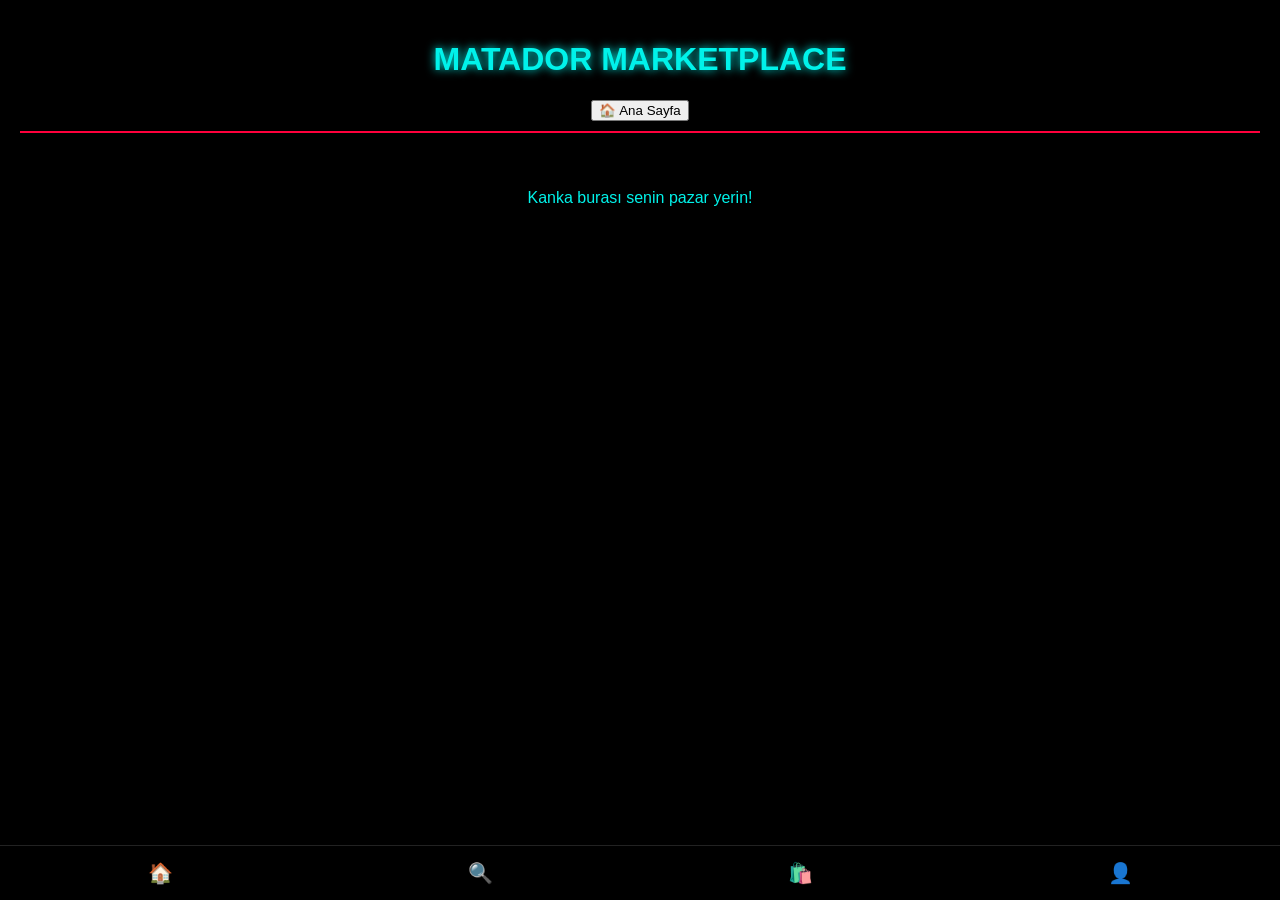
<file: marketplace.html>
<!DOCTYPE html>
<html>
<head>
    <link rel="stylesheet" href="style.css">
    <title>Matador Marketplace</title>
</head>
<body>
    <div class="matador-header">
        <h1>MATADOR MARKETPLACE</h1>
        <button onclick="window.location.href='index.html'">🏠 Ana Sayfa</button>
    </div>
    <div style="padding:20px; text-align:center;">
        <p>Kanka burası senin pazar yerin!</p>
    </div>
    <div style="position: fixed; bottom: 0; left: 0; width: 100%; background: #000; border-top: 1px solid #222; display: flex; justify-content: space-around; padding: 15px 0; z-index: 1000;">
    <a href="index.html" style="text-decoration: none; font-size: 20px;">🏠</a>
    <a href="explore.html" style="text-decoration: none; font-size: 20px;">🔍</a>
    <a href="marketplace.html" style="text-decoration: none; font-size: 20px;">🛍️</a>
    <a href="profile.html" style="text-decoration: none; font-size: 20px;">👤</a>
</div>

<div style="height: 70px;"></div>

</body>
</html>
</file>
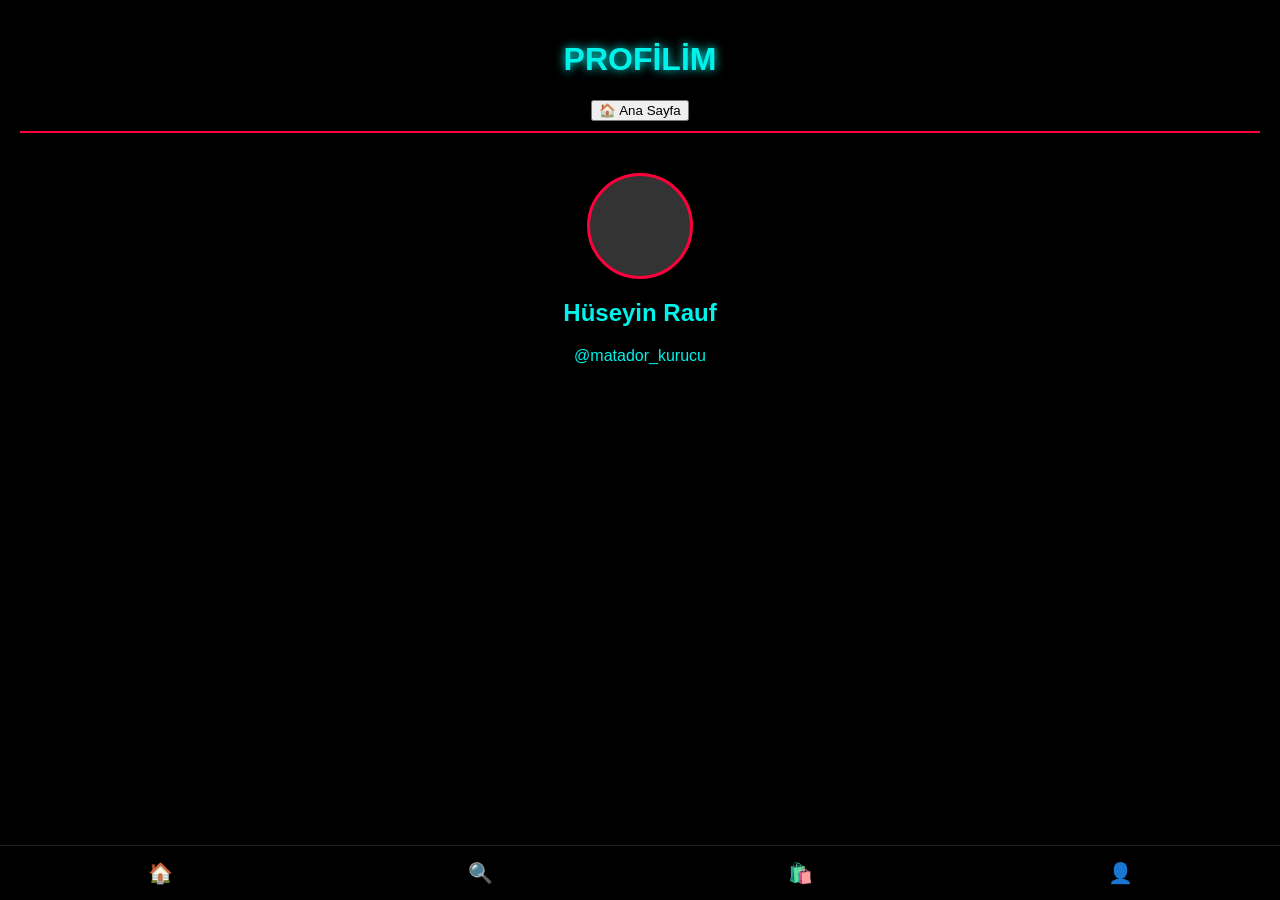
<file: profile.html>
<!DOCTYPE html>
<html>
<head>
    <link rel="stylesheet" href="style.css">
    <title>Matador Profil</title>
</head>
<body>
    <div class="matador-header">
        <h1>PROFİLİM</h1>
        <button onclick="window.location.href='index.html'">🏠 Ana Sayfa</button>
    </div>
    <div style="text-align: center; padding: 20px;">
        <div style="width: 100px; height: 100px; border-radius: 50%; border: 3px solid #ff003c; margin: 0 auto; background: #333;"></div>
        <h2>Hüseyin Rauf</h2>
        <p>@matador_kurucu</p>
    </div>
    <div style="position: fixed; bottom: 0; left: 0; width: 100%; background: #000; border-top: 1px solid #222; display: flex; justify-content: space-around; padding: 15px 0; z-index: 1000;">
    <a href="index.html" style="text-decoration: none; font-size: 20px;">🏠</a>
    <a href="explore.html" style="text-decoration: none; font-size: 20px;">🔍</a>
    <a href="marketplace.html" style="text-decoration: none; font-size: 20px;">🛍️</a>
    <a href="profile.html" style="text-decoration: none; font-size: 20px;">👤</a>
</div>

<div style="height: 70px;"></div>

</body>
</html>
</file>
<file: style.css>
/* MATADOR MARKETPLACE - GLOBAL STİLLER */
body {
    background-color: #000;
    color: #00f2ea;
    font-family: 'Segoe UI', sans-serif;
    margin: 0;
    padding: 20px;
    padding-bottom: 80px; /* Alt menü kapanmasın diye */
}

.matador-header {
    border-bottom: 2px solid #ff003c;
    padding-bottom: 10px;
    margin-bottom: 20px;
    text-shadow: 0 0 10px #00f2ea;
    text-align: center;
}

/* İLAN FORMU */
#ilan-formu {
    background: #111;
    border: 1px solid #ff003c;
    padding: 20px;
    border-radius: 15px;
    margin-bottom: 30px;
}

#ilan-formu input {
    width: 100%;
    margin-bottom: 10px;
    padding: 10px;
    background: #222;
    border: 1px solid #333;
    color: white;
    border-radius: 5px;
}

/* İLAN KARTLARI (YENİ SİSTEM) */
.ilan-kart {
    background: #111;
    border: 1px solid #333;
    border-radius: 15px;
    margin-bottom: 20px;
    padding: 15px;
    position: relative;
    overflow: hidden;
}

.ilan-img {
    width: 100%;
    border-radius: 10px;
    margin-bottom: 10px;
    max-height: 250px;
    object-fit: cover;
}

.fiyat-yazisi {
    color: #ff003c;
    font-weight: bold;
    font-size: 1.3rem;
    margin: 10px 0;
}

.wa-btn {
    display: block;
    text-align: center;
    background: #25d366;
    color: white;
    padding: 12px;
    border-radius: 8px;
    text-decoration: none;
    font-weight: bold;
}

/* ALT NAVİGASYON MENÜSÜ */
.bottom-nav {
    position: fixed;
    bottom: 0;
    left: 0;
    width: 100%;
    background: #000;
    border-top: 1px solid #222;
    display: flex;
    justify-content: space-around;
    padding: 15px 0;
    z-index: 1000;
}

.bottom-nav a {
    text-decoration: none;
    font-size: 24px;
}
</file>
